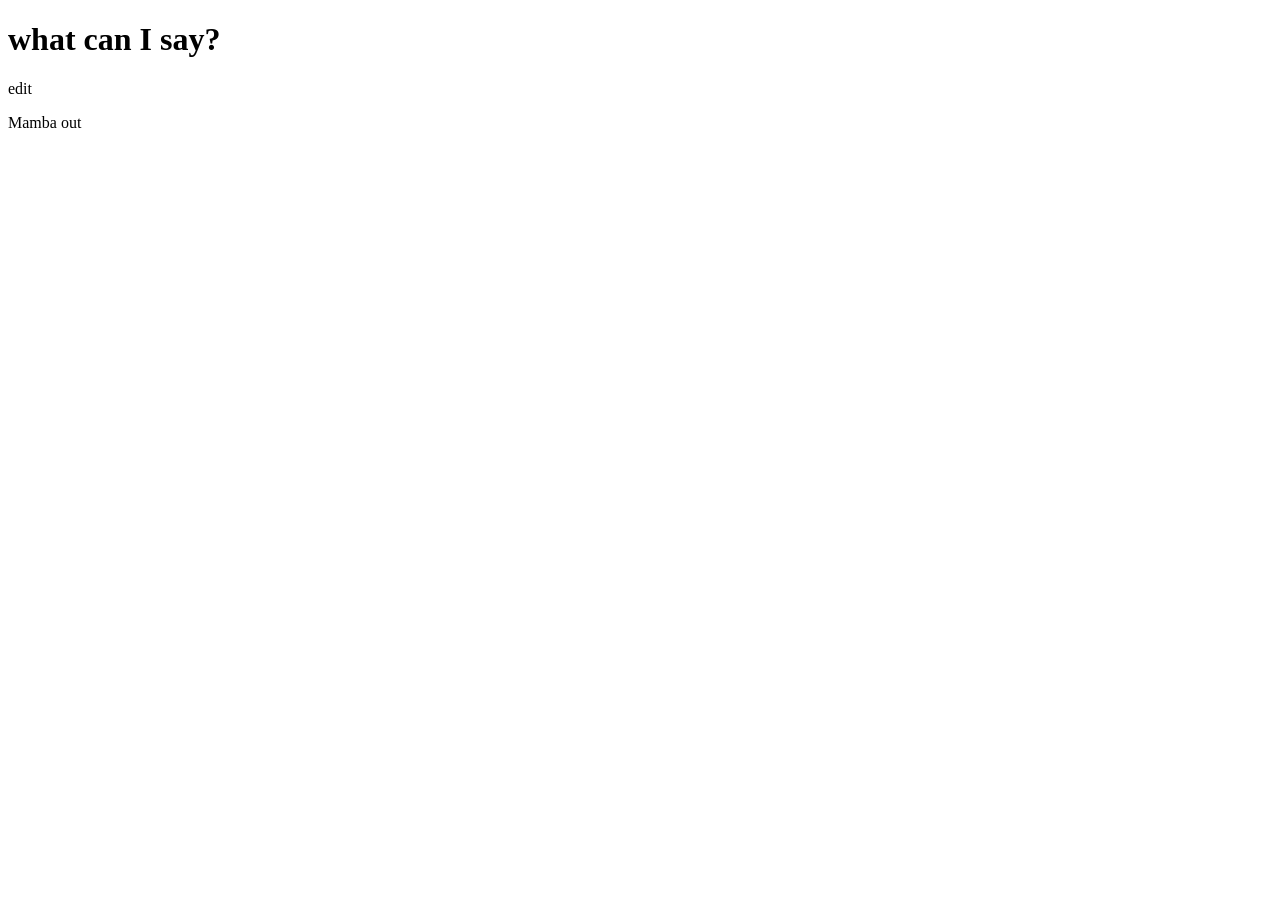
<file: index.html>
<!DOCTYPE html>
<html lang="en">
<head>
  <meta charset="UTF-8">
  <meta name="viewport" content="width=device-width, initial-scale=1.0">
  <title>Document</title>
</head>
<body>
  <h1>what can I say?</h1> 
  edit
  <p>Mamba out</p>
</body>
</html>
</file>
